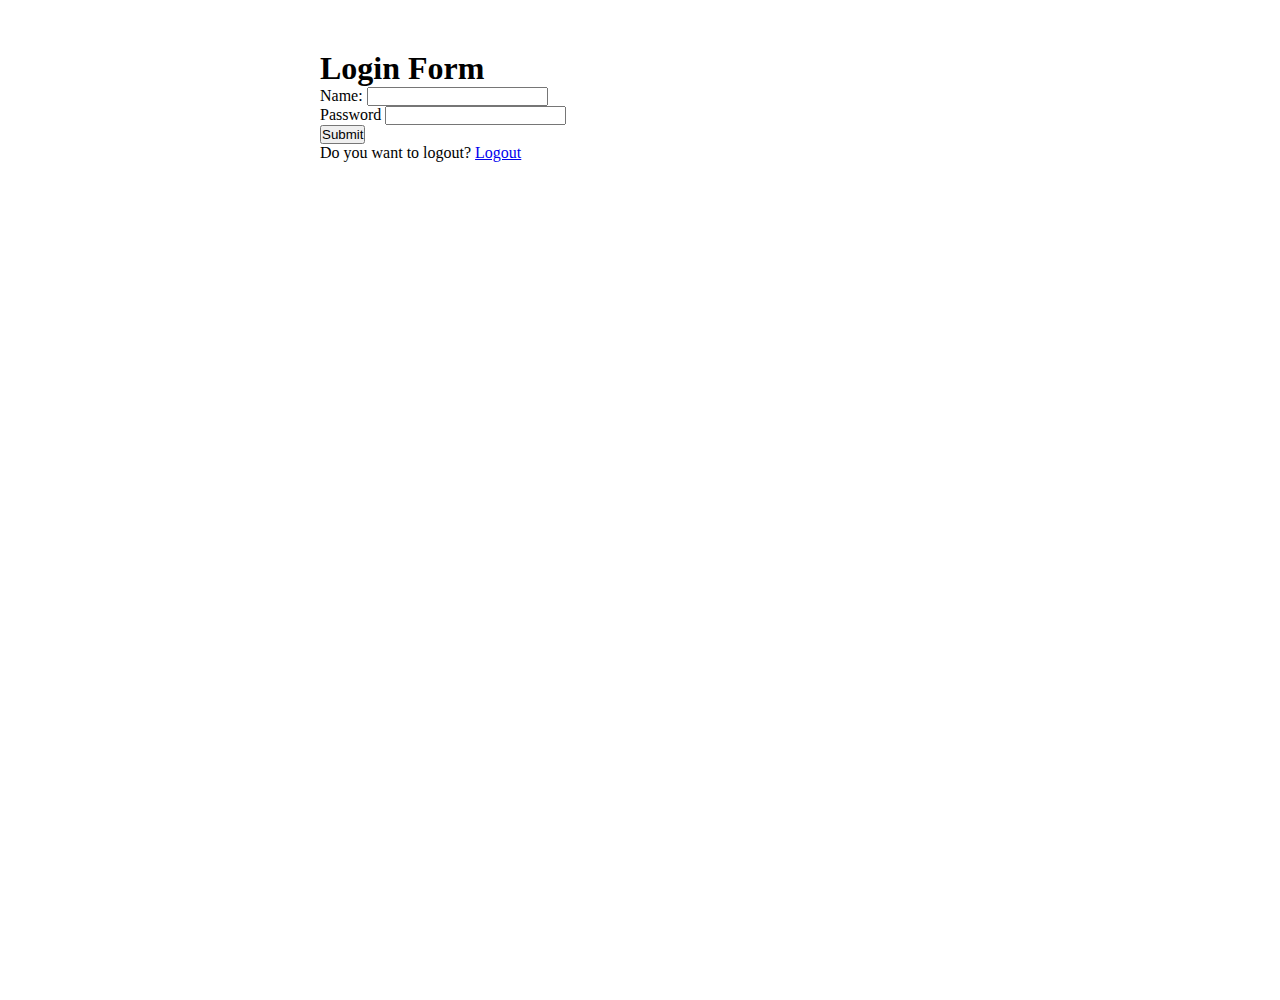
<file: login.html>
<!DOCTYPE html>
<html lang="en">
<head>
    <meta charset="UTF-8">
    <meta http-equiv="X-UA-Compatible" content="IE=edge">
    <meta name="viewport" content="width=device-width, initial-scale=1.0">
    <link href="https://cdn.jsdelivr.net/npm/bootstrap@5.0.2/dist/css/bootstrap.min.css" rel="stylesheet"
    integrity="sha384-EVSTQN3/azprG1Anm3QDgpJLIm9Nao0Yz1ztcQTwFspd3yD65VohhpuuCOmLASjC" crossorigin="anonymous">
    <!-- <link href="style.css"> -->
    <link rel="stylesheet" href="style.css">
    <title>Document</title>
</head>
<body>
    <div  class="mainform">
    <form class="form" id="form" onsubmit="login()"  action="index.html">
        <div class="spacer-30"></div>
        <div class="container">
            <h1 class="text-center">Login Form</h1>
            <div class="mb-3">
                <label for="username" class="form-label">Name:</label>
                <input type="name" class="form-control" id="username" aria-describedby="emailHelp">
            </div>
        <div class="mb-3">
          <label for="password" class="form-label">Password</label>
          <input type="password" class="form-control" id="password">
        </div>
        
        <button type="submit" class="btn btn-primary" onclick="">Submit</button>
        <p class="text-center">Do you want to logout? <a href ="logout.html" >Logout</a></p>
    </div>
      </form>
    </div>
</body>

<script src="index.js">


</script>
</html>
</file>
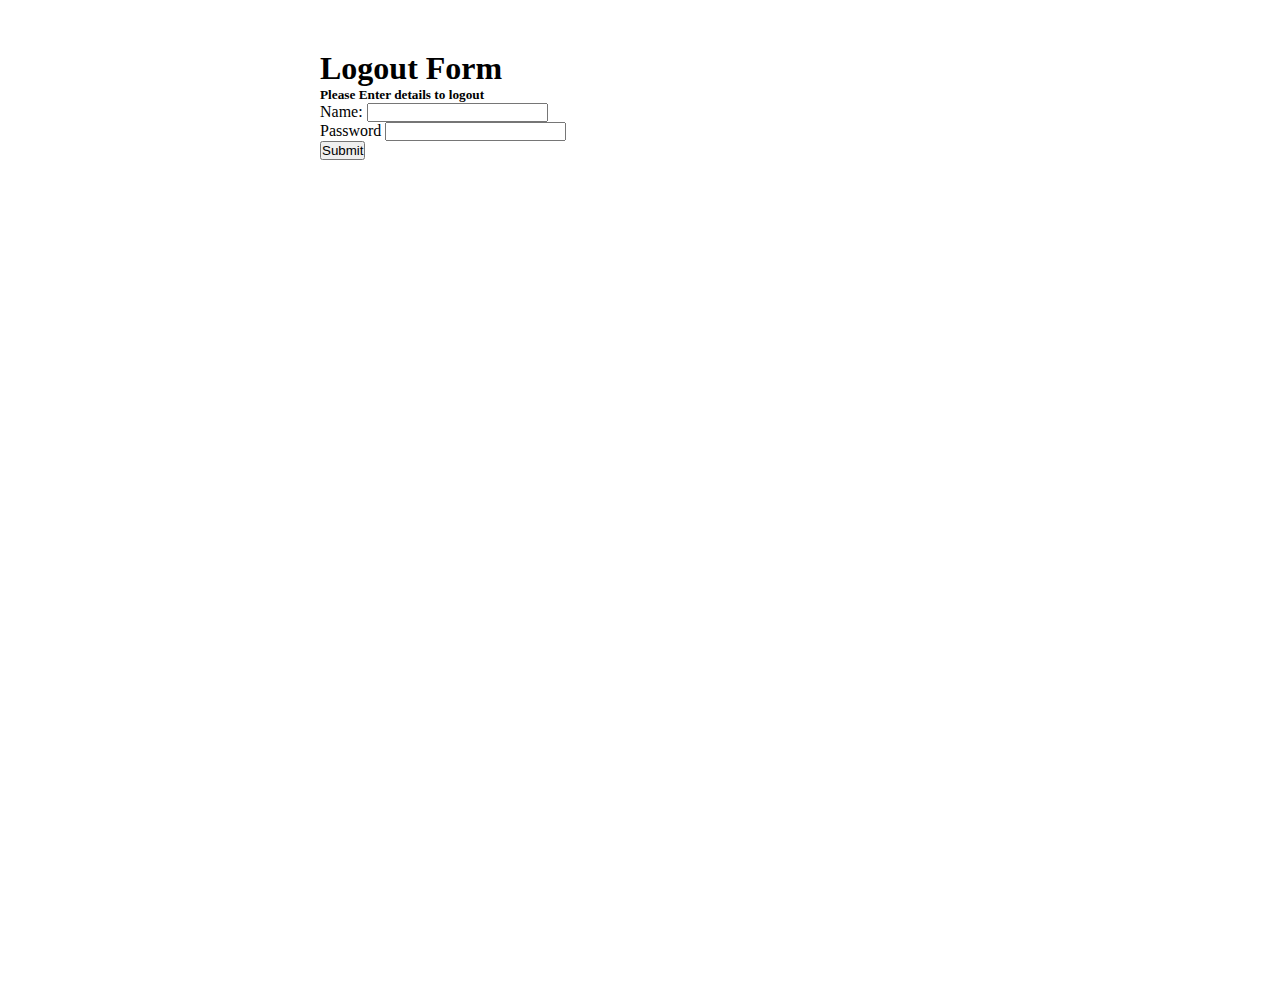
<file: logout.html>
<!DOCTYPE html>
<html lang="en">
<head>
    <meta charset="UTF-8">
    <meta http-equiv="X-UA-Compatible" content="IE=edge">
    <meta name="viewport" content="width=device-width, initial-scale=1.0">
    <link href="https://cdn.jsdelivr.net/npm/bootstrap@5.0.2/dist/css/bootstrap.min.css" rel="stylesheet"
    integrity="sha384-EVSTQN3/azprG1Anm3QDgpJLIm9Nao0Yz1ztcQTwFspd3yD65VohhpuuCOmLASjC" crossorigin="anonymous">
    <!-- <link href="style.css"> -->
    <link rel="stylesheet" href="style.css">
    <title>Document</title>
</head>
<body>
    <div  class="mainform">
    <form class="form" id="form" onsubmit="logout()"  action="index.html">
        <div class="spacer-30"></div>
        <div class="container">
            <h1 class="text-center">Logout Form</h1>
            <h5>Please Enter details to logout</h5>
            <div class="mb-3">
                <label for="username" class="form-label">Name:</label>
                <input type="name" class="form-control" id="username" aria-describedby="emailHelp">
            </div>
        <div class="mb-3">
          <label for="password" class="form-label">Password</label>
          <input type="password" class="form-control" id="password">
        </div>
        
        <button type="submit" class="btn btn-primary" onclick="index.html">Submit</button>
    </div>
      </form>
    </div>
</body>

<script src="index.js">



   
</script>
</html>
</file>
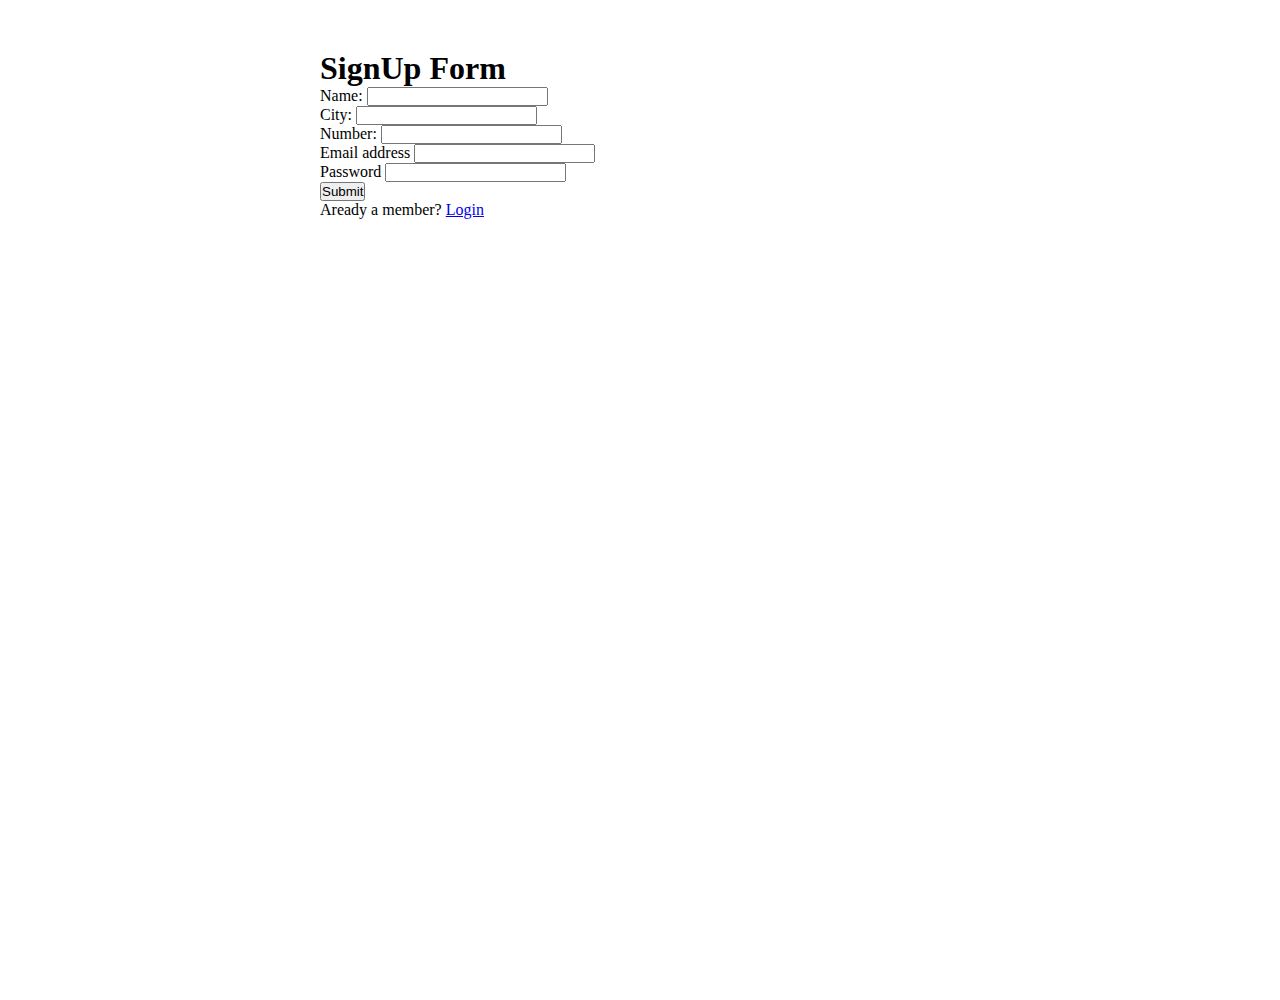
<file: signup.html>
<!DOCTYPE html>
<html lang="en">
<head>
    <meta charset="UTF-8">
    <meta http-equiv="X-UA-Compatible" content="IE=edge">
    <meta name="viewport" content="width=device-width, initial-scale=1.0">
    <link href="https://cdn.jsdelivr.net/npm/bootstrap@5.0.2/dist/css/bootstrap.min.css" rel="stylesheet"
    integrity="sha384-EVSTQN3/azprG1Anm3QDgpJLIm9Nao0Yz1ztcQTwFspd3yD65VohhpuuCOmLASjC" crossorigin="anonymous">
    <!-- <link href="style.css"> -->
    <link rel="stylesheet" href="style.css">
    <title>Document</title>
</head>
<body>
    <div  class="mainform">
    <form class="form" id="form" onsubmit="signup()"  action="login.html">
        <div class="spacer-30"></div>
        <div class="container">
            <h1 class="text-center">SignUp Form</h1>
            <div class="mb-3">
                <label for="username" class="form-label">Name:</label>
                <input type="name" class="form-control" id="username" aria-describedby="emailHelp">
              </div>
              <div class="mb-3">
                <label for="city" class="form-label">City:</label>
                <input type="city" class="form-control" id="city" aria-describedby="emailHelp">
              </div>
              <div class="mb-3">
                <label for="number" class="form-label">Number:</label>
                <input type="number" class="form-control" id="number" aria-describedby="emailHelp">
              </div>
        <div class="mb-3">
          <label for="email" class="form-label">Email address</label>
          <input type="email" class="form-control" id="email" aria-describedby="emailHelp">
        </div>
        <div class="mb-3">
          <label for="password" class="form-label">Password</label>
          <input type="password" class="form-control" id="password">
        </div>
        
        <button type="submit" class="btn btn-primary"  onclick="index.html">Submit</button>
        <p class="text-center">Aready a member? <a href ="login.html" >Login</a></p>
    </div>
      </form>
    </div>
</body>

<script src="index.js">



       // define function

    //   function validate(){
    //   // const username= username.value;
    // const city= city.value;
    // const number = number.value;
    // const email = email.value;
    // const password = passwrd.value;
    // }


</script>
</html>
</file>
<file: style.css>
*{
 margin: 0px;
 padding: 0px; 
}
body{
  /* background-color: rgb(224, 52, 52); */
}


.loader{
    background-color: seagreen;
    position: fixed;
    z-index: 999999;
    width: 100%;
    height: 100%;
}
.circle{
    
    margin: 200px auto;
	width: 80px;
	height: 80px;
	border: 5px solid rgba(255,255,255,0.2);
	border-radius: 50%;
	border-top-color: rgb(247, 238, 238);
	animation: spin 1s linear infinite;
}
.loading{
    position: absolute;
top: 45px;
left: 25px;
text-align: center;
    color: white;
}


@Keyframes spin{
	100%{
		transform: rotate(360deg);
	}
}

/* form */
.mainform{
  margin: 50px auto;
  width: 100%;
  height: 100vh;
  background-image: url("https://wallpaperaccess.com/full/6584451.jpg");
background-repeat: no-repeat!important;
background-size: cover!important;
background-color: none;
}

.form{
  margin: 50px auto;
  width: 50%;
}
/* header */
#aa-header {
  display: inline;
  float: left;
  width: 100%;
  background-color: #E8E8E8!important;
}
#aa-header .aa-header-top {
  border-bottom: 1px solid #E8E8E8;
  display: inline;
  float: left;
  width: 100%;
}
#aa-header .aa-header-top .aa-header-top-area {
  display: inline;
  float: left;
  width: 100%;
}
#aa-header .aa-header-top .aa-header-top-left {
  float: left;
}
#aa-header .aa-header-top .aa-header-top-left .aa-language {
  border-right: 1px solid #ccc;
  float: left;
}
#aa-header .aa-header-top .aa-header-top-left .aa-language .btn {
  font-size: 12px;
}
#aa-header .aa-header-top .aa-header-top-left .aa-language .btn img {
  display: inline;
  height: 10px;
  margin-right: 5px;
  margin-top: -2px;
  width: 12px;
}
#aa-header .aa-header-top .aa-header-top-left .aa-language .dropdown-menu {
  border-radius: 0;
  min-width: 110px;
}
#aa-header .aa-header-top .aa-header-top-left .aa-language .dropdown-menu a {
  font-size: 12px;
}
#aa-header .aa-header-top .aa-header-top-left .aa-language .dropdown-menu a img {
  height: 10px;
  margin-right: 5px;
  margin-top: -2px;
  width: 12px;
}
#aa-header .aa-header-top .aa-header-top-left .aa-language .dropdown-menu:after, #aa-header .aa-header-top .aa-header-top-left .aa-language .dropdown-menu:before {
  bottom: 100%;
  left: 50%;
  border: solid transparent;
  content: " ";
  height: 0;
  width: 0;
  position: absolute;
  pointer-events: none;
}
#aa-header .aa-header-top .aa-header-top-left .aa-language .dropdown-menu:after {
  border-color: rgba(255, 255, 255, 0);
  border-bottom-color: #fff;
  border-width: 6px;
  margin-left: 0px;
}
#aa-header .aa-header-top .aa-header-top-left .aa-language .dropdown-menu:before {
  border-color: rgba(221, 221, 221, 0);
  border-bottom-color: #ddd;
  border-width: 8px;
  margin-left: -2px;
}
#aa-header .aa-header-top .aa-header-top-left .aa-currency {
  border-right: 1px solid #ccc;
  float: left;
}
#aa-header .aa-header-top .aa-header-top-left .aa-currency .btn {
  font-size: 12px;
}
#aa-header .aa-header-top .aa-header-top-left .aa-currency .btn i {
  display: inline;
  font-size: 12px;
  margin-right: 3px;
}
#aa-header .aa-header-top .aa-header-top-left .aa-currency .dropdown-menu {
  border-radius: 0;
  min-width: 110px;
}
#aa-header .aa-header-top .aa-header-top-left .aa-currency .dropdown-menu a {
  font-size: 12px;
}
#aa-header .aa-header-top .aa-header-top-left .aa-currency .dropdown-menu a i {
  display: inline;
  font-size: 12px;
  margin-right: 3px;
}
#aa-header .aa-header-top .aa-header-top-left .aa-currency .dropdown-menu:after, #aa-header .aa-header-top .aa-header-top-left .aa-currency .dropdown-menu:before {
  bottom: 100%;
  left: 43%;
  border: solid transparent;
  content: " ";
  height: 0;
  width: 0;
  position: absolute;
  pointer-events: none;
}
#aa-header .aa-header-top .aa-header-top-left .aa-currency .dropdown-menu:after {
  border-color: rgba(255, 255, 255, 0);
  border-bottom-color: #fff;
  border-width: 6px;
  margin-left: 0px;
}
#aa-header .aa-header-top .aa-header-top-left .aa-currency .dropdown-menu:before {
  border-color: rgba(221, 221, 221, 0);
  border-bottom-color: #ddd;
  border-width: 8px;
  margin-left: -2px;
}
#aa-header .aa-header-top .aa-header-top-left .cellphone {
  border-right: 1px solid #ddd;
  float: left;
}
#aa-header .aa-header-top .aa-header-top-left .cellphone p {
  font-size: 14px;
  margin-bottom: 0;
  padding: 5px 10px;
}
#aa-header .aa-header-top .aa-header-top-left .cellphone p span {
  margin-right: 5px;
}
#aa-header .aa-header-top .aa-header-top-right {
  float: right;
}
#aa-header .aa-header-top .aa-header-top-right .aa-head-top-nav-right {
  display: inline-block;
  text-align: right;
}
#aa-header .aa-header-top .aa-header-top-right .aa-head-top-nav-right li {
  display: inline-block;
  text-align: right;
}
#aa-header .aa-header-top .aa-header-top-right .aa-head-top-nav-right li a {
  display: inline-block;
  color: #333333;
  border-right: 1px solid #ddd;
  font-size: 14px;
  padding: 5px 8px;
}



/* header bottom */
#aa-header .aa-header-bottom {
  float: left;
  display: inline;
  width: 100%;
  padding: 20px 0;
}
#aa-header .aa-header-bottom .aa-header-bottom-area {
  float: left;
  display: inline;
  width: 100%;
}
#aa-header .aa-header-bottom .aa-header-bottom-area .aa-logo {
  float: left;
  margin-top: 4px;
}
#aa-header .aa-header-bottom .aa-header-bottom-area .aa-logo a {
  font-family: "Raleway", sans-serif;
  font-size: 28px;
}
#aa-header .aa-header-bottom .aa-header-bottom-area .aa-logo a:hover {  
  color: #333;
}
#aa-header .aa-header-bottom .aa-header-bottom-area .aa-logo a > span {
  display: inline-block;
  float: left;
  font-size: 50px;
}
#aa-header .aa-header-bottom .aa-header-bottom-area .aa-logo a p {
  display: inline-block;
  float: left;
  font-weight: bold;
  margin-bottom: 0;
  margin-left: 5px;
  margin-top: -5px;
}
#aa-header .aa-header-bottom .aa-header-bottom-area .aa-logo a p span {
  display: block;
  font-size: 12px;
  font-weight: normal;
  letter-spacing: 1.5px;
  text-transform: uppercase;
}

#aa-header .aa-header-bottom .aa-header-bottom-area .aa-search-box {
  float: right;
  margin-right: 5%;
  margin-top: 13px;
  position: relative;
  width: 500px;
}
#aa-header .aa-header-bottom .aa-header-bottom-area .aa-search-box input[type="text"] {
  border: 1px solid #ddd;
  color: rgb(26, 23, 23);
  font-size: 14px;
  font-family: "Raleway", sans-serif;
  height: 40px;
  padding: 10px 55px 10px 10px;
  width: 100%;
}
#aa-header .aa-header-bottom .aa-header-bottom-area .aa-search-box button {
  border: medium none;
  color: rgb(43, 160, 238);
  height: 100%;
  position: absolute;
  right: 0;
  top: 0;
  width: 50px;
  -webkit-transition: all 0.5s;
  -moz-transition: all 0.5s;
  -ms-transition: all 0.5s;
  -o-transition: all 0.5s;
  transition: all 0.5s;
}
#aa-header .aa-header-bottom .aa-header-bottom-area .aa-search-box button:hover {
  opacity: 0.8;
}
#aa-header .aa-header-bottom .aa-cartbox {
  float: right;
  text-align: center;
  position: relative;
  padding-bottom: 10px;
}
#aa-header .aa-header-bottom .aa-cartbox .aa-cart-link {
  font-size: 22px;
  position: relative;
  width: 120px;
  height: auto;
  display: block;
}
#aa-header .aa-header-bottom .aa-cartbox .aa-cart-link .fa-shopping-basket {
  z-index: 99;
  position: relative;
}
#aa-header .aa-header-bottom .aa-cartbox .aa-cart-link .aa-cart-title {
  color: #555;
  display: block;
  font-size: 14px;
}



/*==================
 NAVBAR SECTION
====================*/


/* nav bar styling */
.nav_section{
  background-color: rgb(7, 5, 5)!important;
}
.navbar-collapse .navbar-nav .nav-item a .nav-link .dropdown
{
display: flex;
justify-content: end;
}
.navbar a .nav-link{
  display: flex;
  justify-content: end;
}
.navbar-brand{
  padding: 40px;
}
.navbar-toggler-icon{
  color: rgb(179, 15, 15);
}
.navbar{
  padding: 10px;
}
.nav_section .navbar-brand{
  font-size: 32px;
}
.nav_section .navbar-nav li{
  margin: 0px 8px;
}
.nav_section .navbar-nav li a{
  color: rgb(145, 41, 41) !important;
  font-size: 18px;
}
.nav_section .navbar-nav li a:hover{
  color: orange;
  text-decoration: underline;
  transition: 0.5s;
  line-height: 1.3rem;
}
.header .navbar a.nav-link:hover{
  color: orange!important;
 }
.container .about img{
  width:50%;
  height: 350px;
}

.nav-item i{
  font-size: 25px;
  color: rgb(145, 41, 41) !important;
  display: flex;
  flex-direction: row;
 cursor: pointer;
 margin-top: 10px;;
  margin-left: 10px;
}

/* nav bar styling end */


.card{
  display:flex;
  flex-direction: row;
  justify-content: center;
  margin-left: 12px;
  border-radius: 5%!important;
  width:12rem!important;

}
.card img{
  width:100%;
  margin-top: 0px;

}
.products .card{
  width: 11rem!important;
  margin-bottom: 10px;
  
  padding: 0px;
}

/* products */
.products{
  margin-top: 20px;
  background-color: aliceblue;
}
/* deals */
.deals{
  background-image: url(images/STARS.jpg);
  margin-top: 20px;
  background-color: white;
}
.deals .card {
  width: 200px!important;
  margin-left: 10px;
  
}
.deals .card img{
  height: 80px!important;
  margin-top: 10px;
}
.deals .card-body span{
  color: #f5bd1f;
}

.card-deck{
  display: flex;
  flex-direction: row;
  justify-content: space-around;
  
}
.card-deck .card{
  width: 30%!important;
}

/*==================
 FOOTER SECTION
====================*/

#aa-footer {
  background-color: #222;
  display: inline;
  float: left;
  width: 100%;
  
}
#aa-footer .aa-footer-top {
  display: inline;
  float: left;
  padding: 50px 0;
  width: 100%;
  min-height: 100px;
}
#aa-footer .aa-footer-top .aa-footer-top-area {
  display: inline;
  float: left;
  width: 100%;
}
#aa-footer .aa-footer-top .aa-footer-top-area .aa-footer-widget {
  display: block;
}
#aa-footer .aa-footer-top .aa-footer-top-area .aa-footer-widget h3 {
  color: #fff;
}
#aa-footer .aa-footer-top .aa-footer-top-area .aa-footer-widget .aa-footer-nav li a {
  color: #888;
  -webkit-transition: all 0.5s;
  -moz-transition: all 0.5s;
  -ms-transition: all 0.5s;
  -o-transition: all 0.5s;
  transition: all 0.5s;
}
#aa-footer .aa-footer-top .aa-footer-top-area .aa-footer-widget .aa-footer-nav li a:hover, #aa-footer .aa-footer-top .aa-footer-top-area .aa-footer-widget .aa-footer-nav li a:focus {
  color: #fff;
}
#aa-footer .aa-footer-top .aa-footer-top-area .aa-footer-widget address p {
  margin-bottom: 5px;
  color: #888;
}
#aa-footer .aa-footer-top .aa-footer-top-area .aa-footer-widget address p span {
  margin-right: 0px;
}
#aa-footer .aa-footer-top .aa-footer-top-area .aa-footer-widget .aa-footer-social a {
  border: 1px solid #888;
  color: #888;
  display: inline-block;
  font-size: 18px;
  margin-right: 0px;
  padding: 2px 0;
  text-align: center;
  width: 35px;
  -webkit-transition: all 0.5s;
  -moz-transition: all 0.5s;
  -ms-transition: all 0.5s;
  -o-transition: all 0.5s;
  transition: all 0.5s;
}
#aa-footer .aa-footer-top .aa-footer-top-area .aa-footer-widget .aa-footer-social a:hover {
  color: #fff;
  border-color: #fff;
}
#aa-footer .aa-footer-bottom {
  border-top: 1px solid #333;
  display: inline;
  float: left;
  padding: 15px 0;
  width: 100%;
}
#aa-footer .aa-footer-bottom .aa-footer-bottom-area {
  display: inline;
  float: left;
  width: 100%;
}
#aa-footer .aa-footer-bottom .aa-footer-bottom-area > p {
  color: #888;
  display: inline-block;
  float: left;
  font-size: 14px;
  font-weight: bold;
  letter-spacing: 1px;
  margin-bottom: 0;
}
#aa-footer .aa-footer-bottom .aa-footer-bottom-area > p a {
  color: #888;
  -webkit-transition: all 0.5s;
  -moz-transition: all 0.5s;
  -ms-transition: all 0.5s;
  -o-transition: all 0.5s;
  transition: all 0.5s;
}
#aa-footer .aa-footer-bottom .aa-footer-bottom-area .aa-footer-payment {
  float: right;
}
#aa-footer .aa-footer-bottom .aa-footer-bottom-area .aa-footer-payment span {
  color: #888;
  margin-left: 8px;
}
#aa-footer .aa-footer-bottom .aa-footer-bottom-area .aa-footer-payment span:hover {
  color: #fff;
}
.aa-footer-nav{
  padding-left: 0px!important;
}


/* media query */
@media screen and (max-width:1400px){
 .deals .card{
width: 169px!important;
 } 
  
}

@media screen and (max-width:1200px){
  .deals .card{
 width: 137px!important;
  } 
   
 }
 @media screen and (max-width:1000px){
  .deals .card{
 width: 211px!important;
 margin-top: 10px;;
  } 
   .products .card{
     width: 10rem!important;
   }
 }
 @media screen and (max-width:770px){
  .deals .card{
 width: 233px!important;
 margin-top: 10px;
  } 
   
 }

 @media screen and (max-width:538px){
  .deals .card{
 width: 460px!important;
 margin-left: 0px;
 margin-top: 10px;;
  } 
  .deals .card img{
    height: 120px!important;
  }
   
 }
 @media screen and (max-width:538px){
   .deals .row{
     display: flex;
     flex-direction: column;
     padding: 0px;
     margin: 0px;;
   }
 }

 @media  screen and  (max-width: 550px){
   .aa-search-box{
     width: 300px!important;
   }
   
 }
 @media screen and (max-width: 400px) {
   .aa-cartbox{
     display: block;
   }
   .aa-header-top{
     /* display: none; */
   }
 }
 @media screen and (max-width: 380px){
  .products .card{
    width: 10rem!important;
    margin-bottom: 10px;
  }
 }
 @media screen and (max-width: 340px){
  .products .card{
    width: 9rem!important;
    margin-bottom: 10px;
  }
 }
 @media screen and (max-width: 380px){
  .products .card-body span{
    font-size: 12px;
  }
 }
 @media screen and (max-width: 480px){
  .card-deck{
    height: 120px;
  }
.carousel-inner img{
  height: 180px;
}
.circle{
  margin: 200px auto;
}
.aa-header-top-left{
  display: none;
}
  }
  @media screen and (max-width: 519px){
    .products .card{
      width: 9rem!important;
    }
  }
  @media screen and (max-width: 471px){
    .products .card{
      width: 13rem!important;
    }
  }
  @media screen and (max-width: 443px){
    .products .card{
      width: 12rem!important;
    }
  }
  @media screen and (max-width: 411px){
    .products .card{
      width: 11rem!important;
    }
  }
  @media screen and (max-width: 379px){
    .products .card{
      width: 10rem!important;
    }
  }
  @media screen and (max-width: 347px){
    .products .card{
      width: 9rem!important;
    }
  }
</file>
